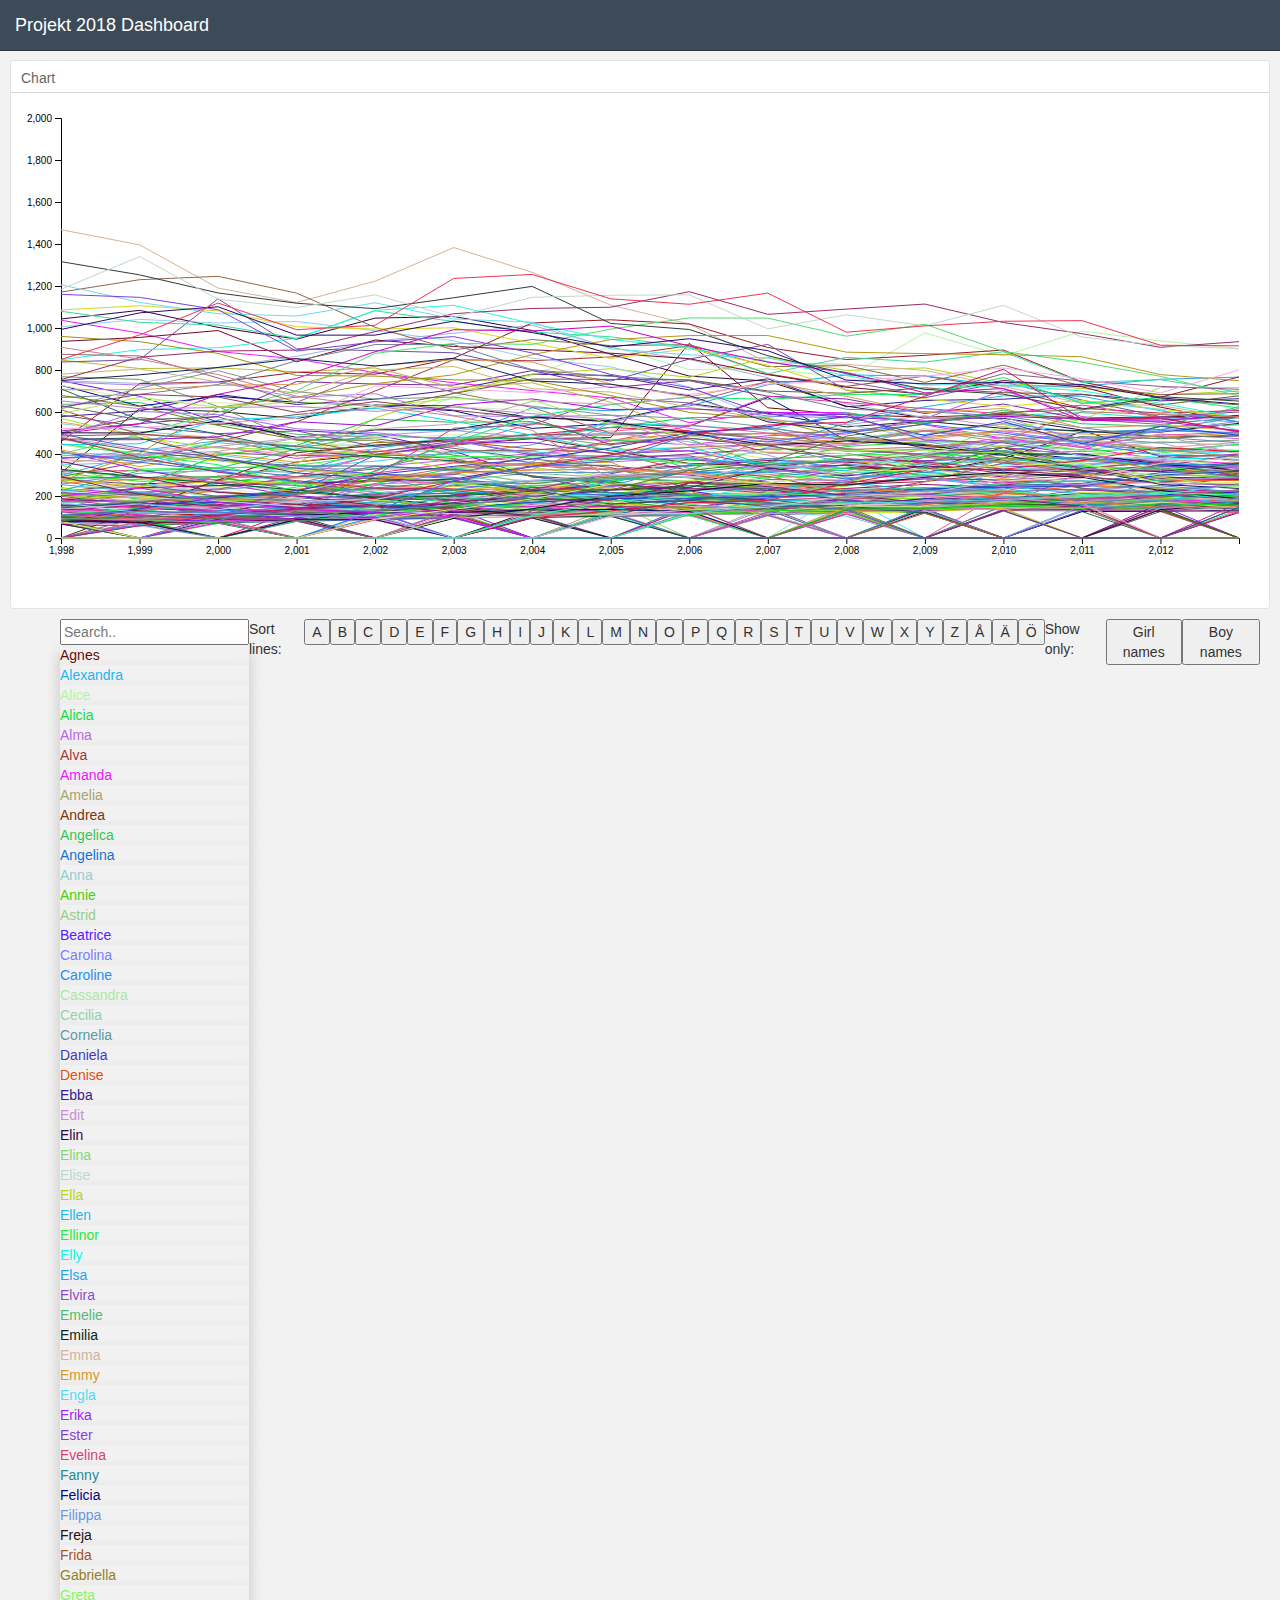
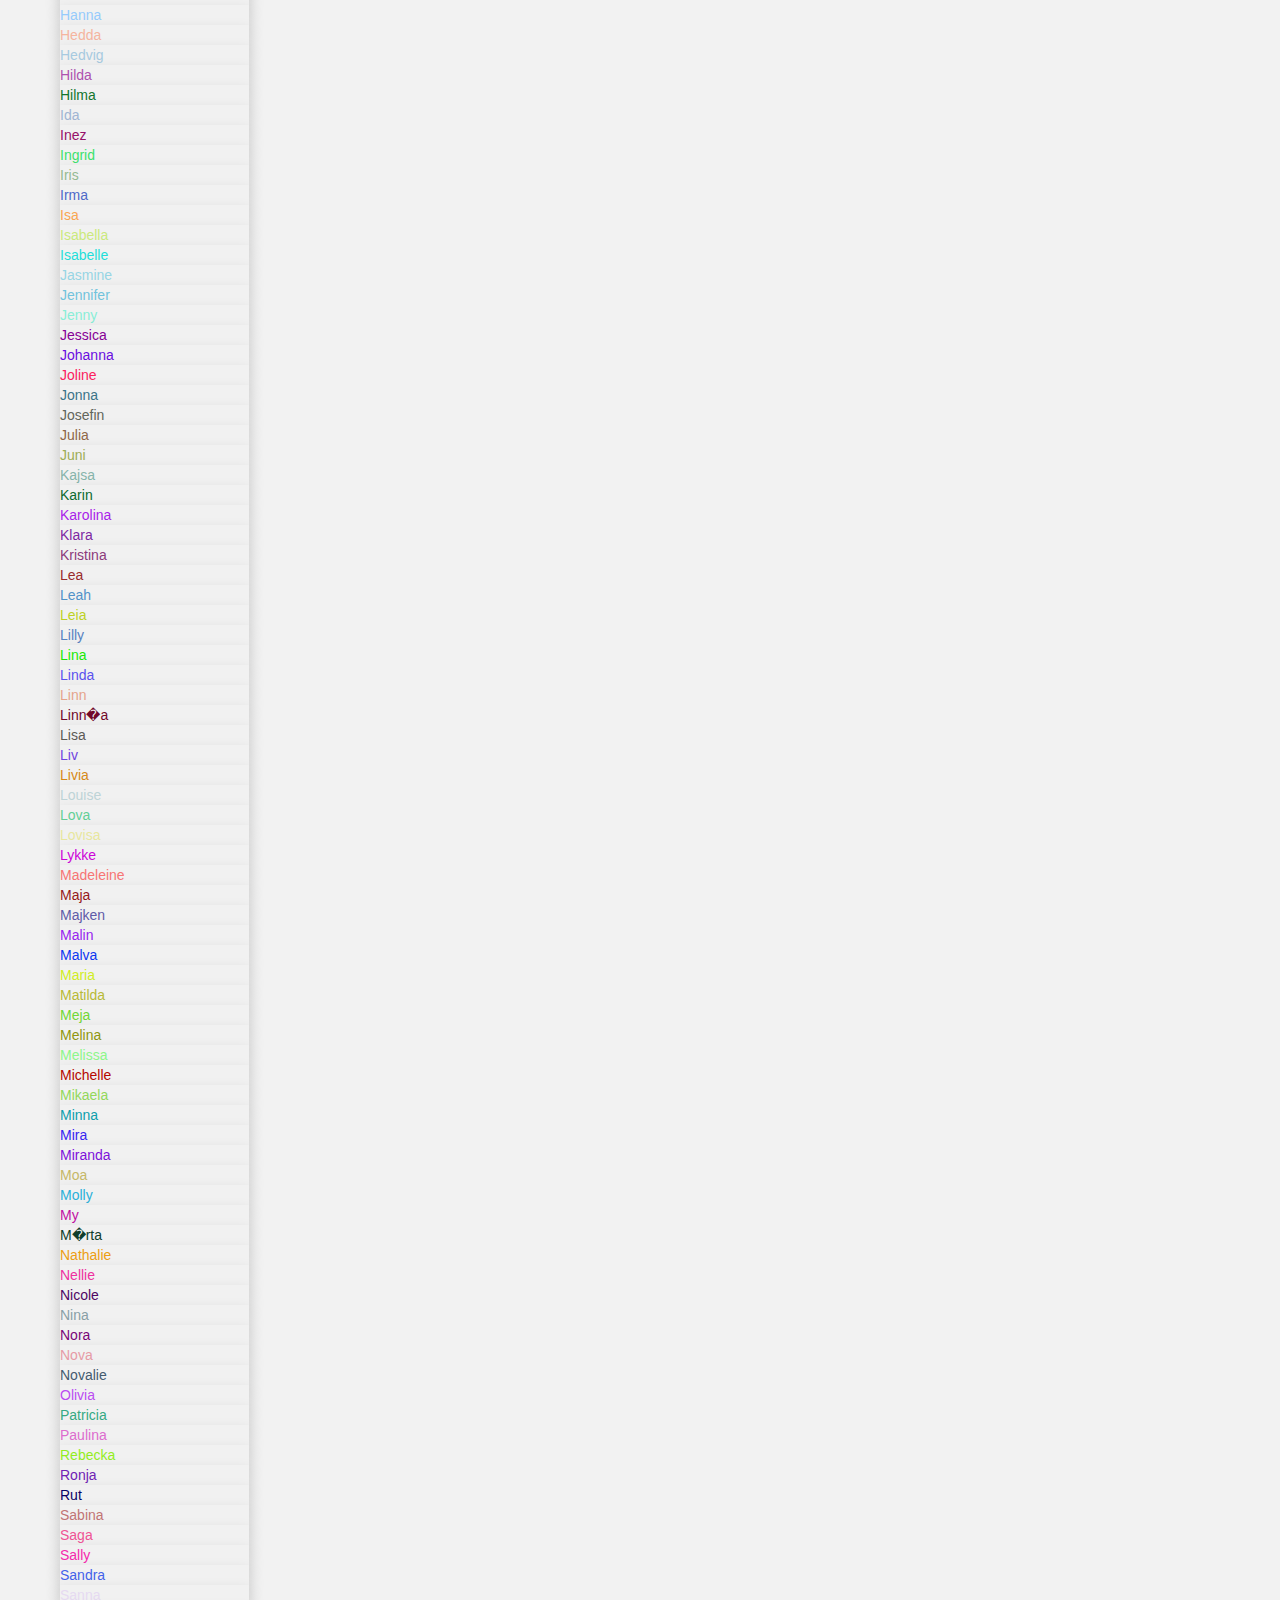
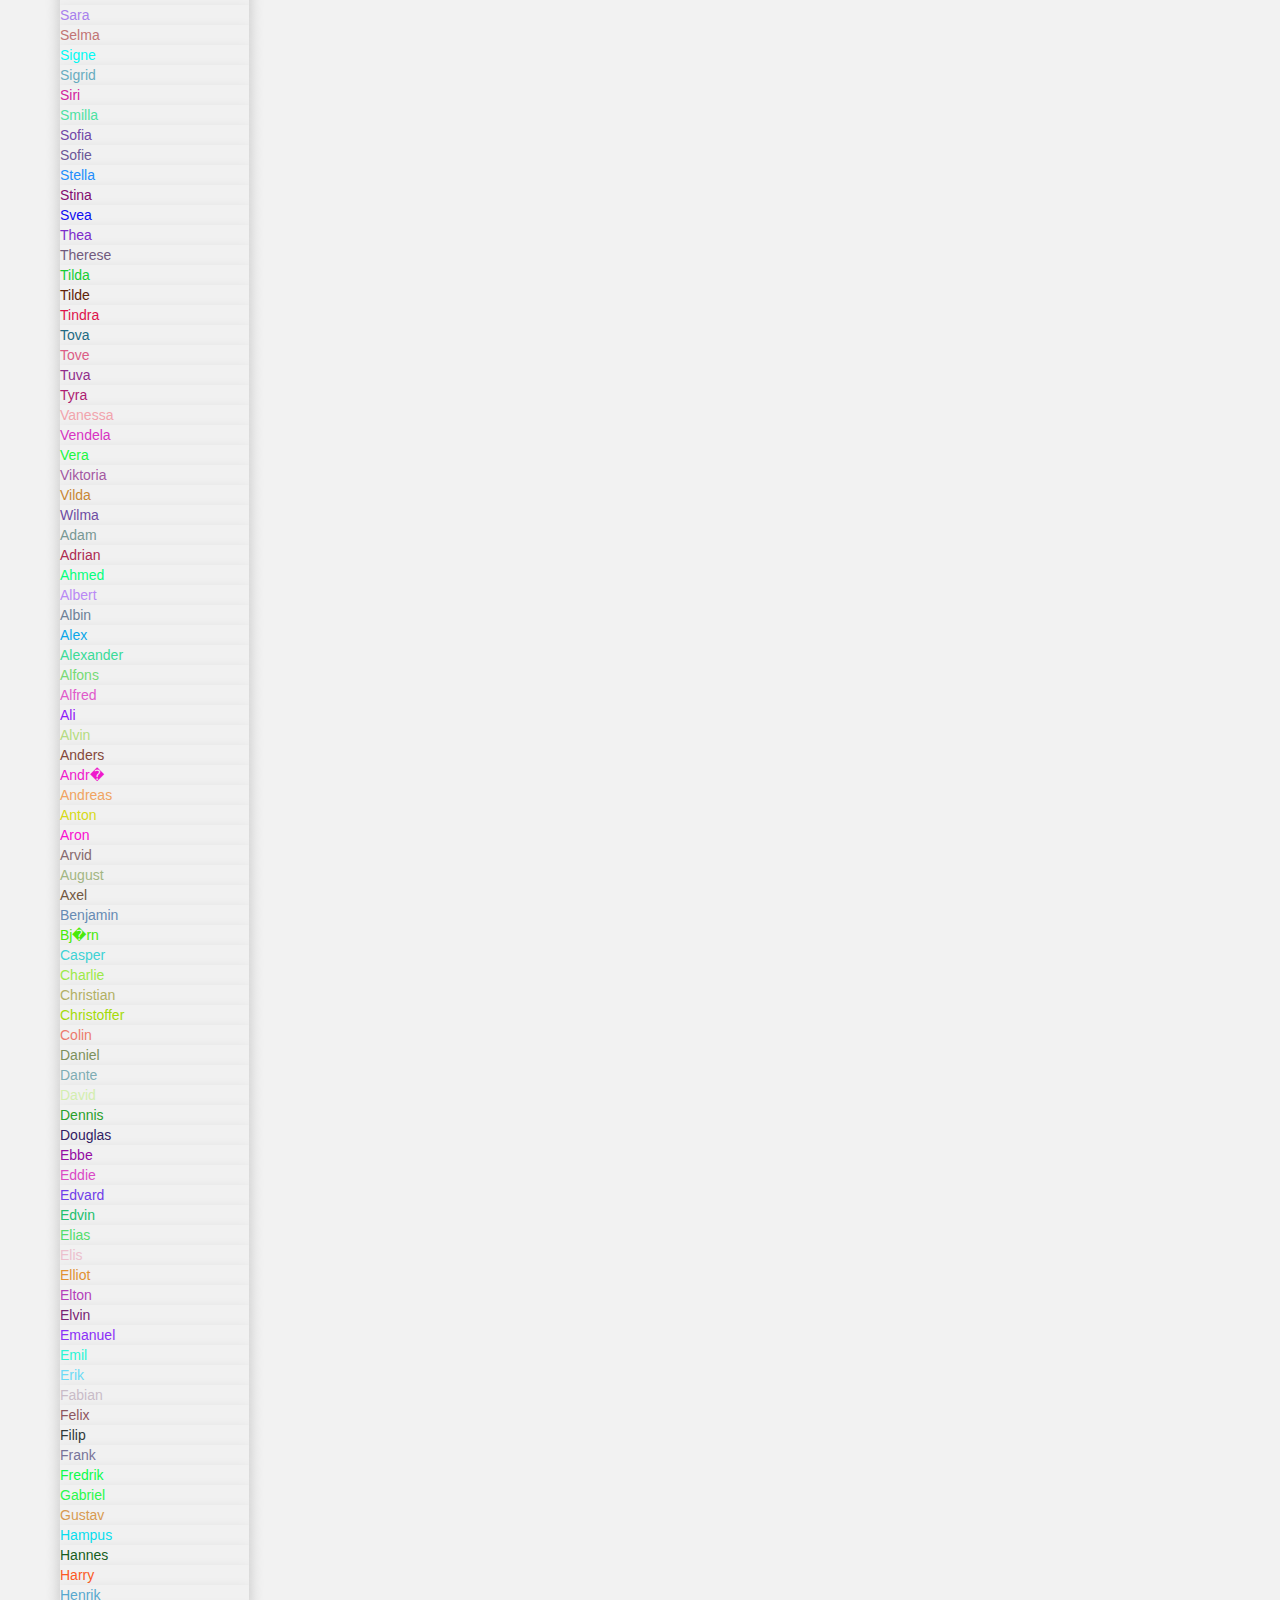
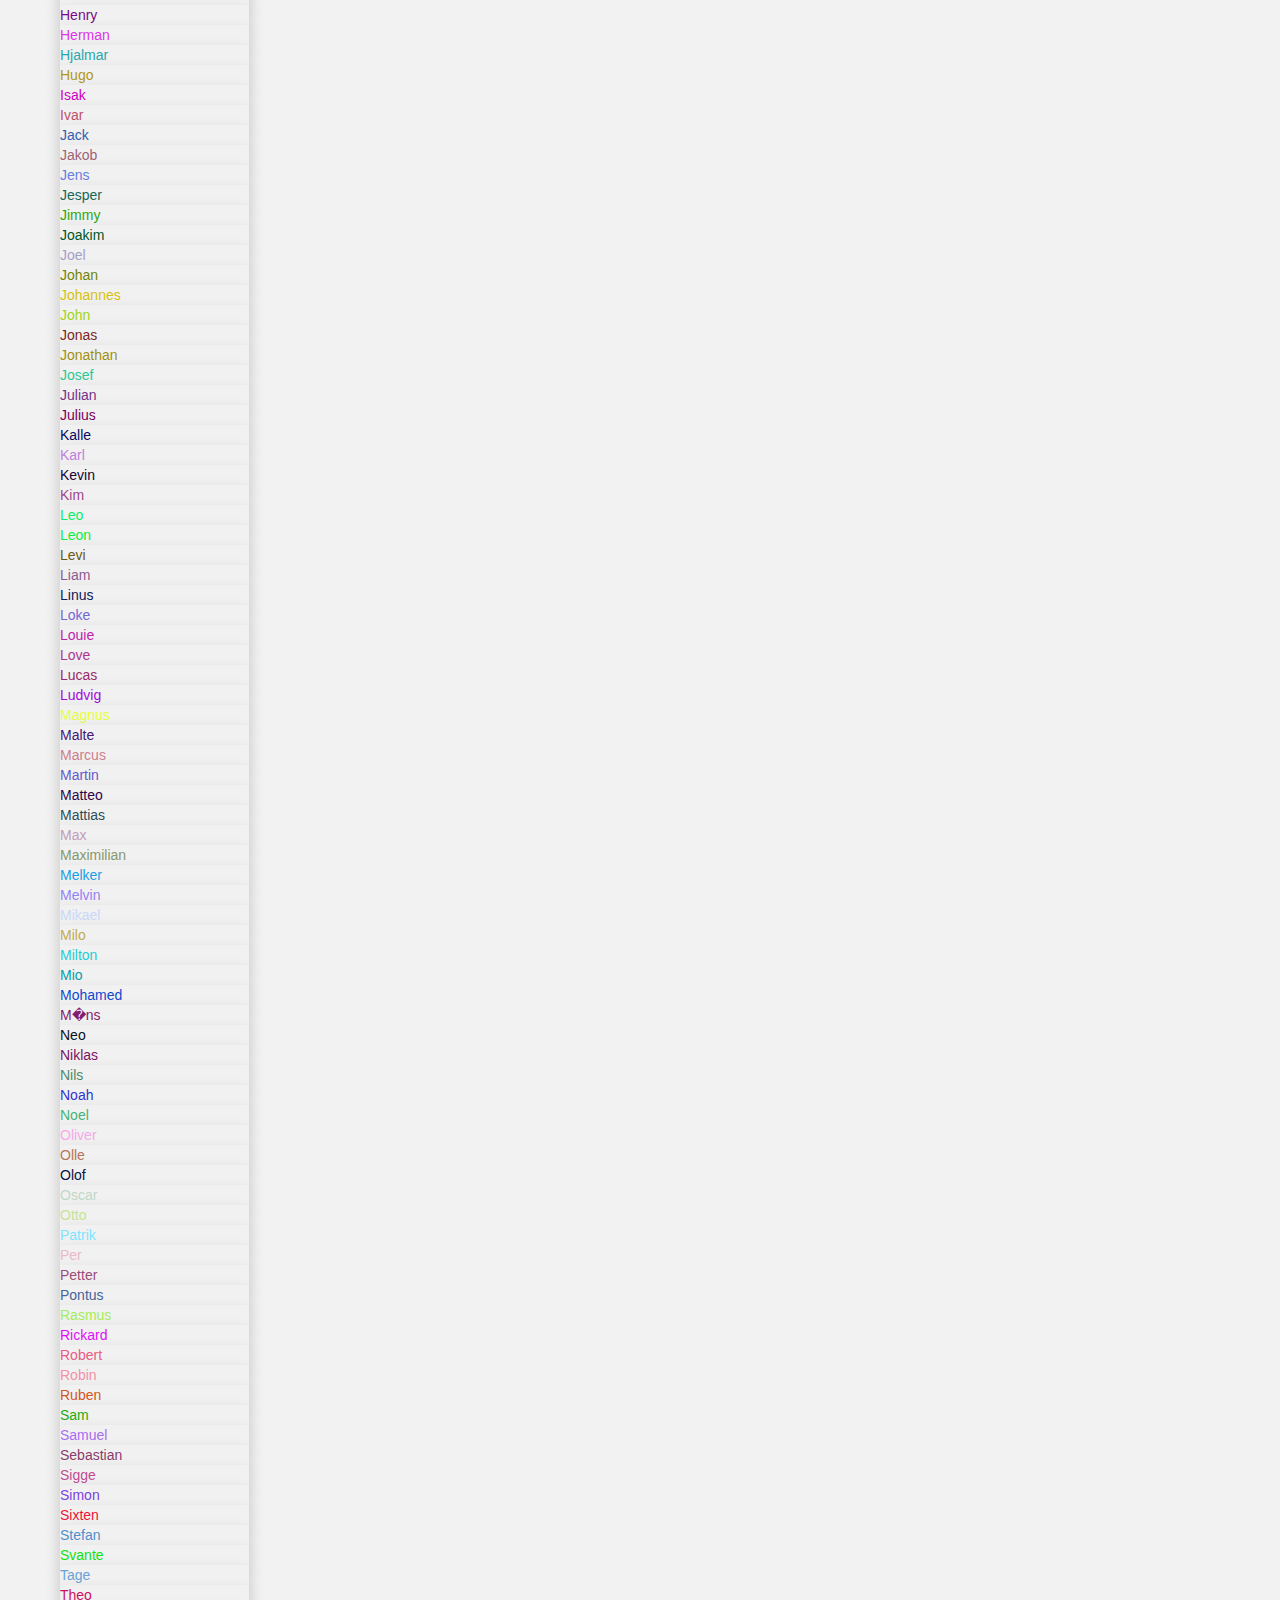
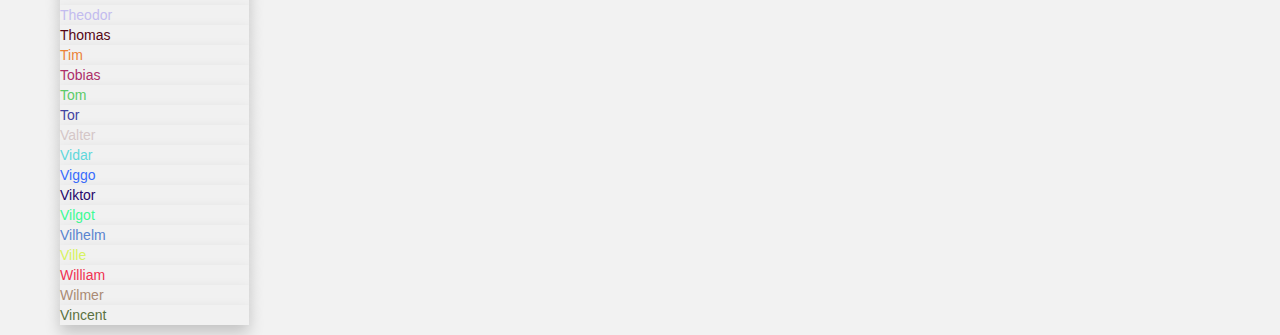
<file: index.html>
<!DOCTYPE html>
<!--[if lt IE 7]>      <html class="no-js lt-ie9 lt-ie8 lt-ie7"> <![endif]-->
<!--[if IE 7]>         <html class="no-js lt-ie9 lt-ie8"> <![endif]-->
<!--[if IE 8]>         <html class="no-js lt-ie9"> <![endif]-->
<!--[if gt IE 8]><!-->
<html class="no-js"> <!--<![endif]-->
<head>
  <meta charset="utf-8">
  <meta http-equiv="X-UA-Compatible" content="IE=edge">
  <meta name="description" content="">
  <meta name="viewport" content="width=device-width, initial-scale=1">

  <title>Projekt 2018 Dashboard</title>
  <link rel="stylesheet" href="./static/lib/css//bootstrap.min.css">
  <link rel="stylesheet" href="./static/lib/css/keen-dashboards.css">
  <link rel="stylesheet" href="./static/css/main.css">
  <link rel="stylesheet" href="./scrollist.css">

</head>
<body class="application">
  <!--[if lt IE 7]>
      <p class="browsehappy">You are using an <strong>outdated</strong> browser. Please <a href="http://browsehappy.com/">upgrade your browser</a> to improve your experience.</p>
  <![endif]-->
  <div class="navbar navbar-inverse navbar-fixed-top" role="navigation">
    <div class="container-fluid">
      <div class="navbar-header">
        <a class="navbar-brand" href="./">Projekt 2018 Dashboard</a>
      </div>
    </div>
  </div>
  
  <div class="container-fluid">
  
      <!-- Graf -->
      <div class="row">
          <div class="col-sm-12">
            <div class="chart-wrapper">
              <div class="chart-title">
                Chart
              </div>
              <div class="chart-stage">
                <div id="chart"></div>
              </div>
            </div>
          </div>
      </div>

    </div> <!-- contriner -->

			
	 <div class="flex-container">
	   	<ul id="listan" style="list-style-type:none">
			<input type="text" placeholder="Search.." id="myInput" onkeyup="filterFunction()">
		</ul>
		<div class="button_title">Sort lines:</div>
		<button onclick="sortLines('A')">A</button> 
		<button onclick="sortLines('B')">B</button> 
		<button onclick="sortLines('C')">C</button> 
		<button onclick="sortLines('D')">D</button> 
		<button onclick="sortLines('E')">E</button> 
		<button onclick="sortLines('F')">F</button> 
		<button onclick="sortLines('G')">G</button> 
		<button onclick="sortLines('H')">H</button> 
		<button onclick="sortLines('I')">I</button> 
		<button onclick="sortLines('J')">J</button> 
		<button onclick="sortLines('K')">K</button> 
		<button onclick="sortLines('L')">L</button> 
		<button onclick="sortLines('M')">M</button> 
		<button onclick="sortLines('N')">N</button> 
		<button onclick="sortLines('O')">O</button> 
		<button onclick="sortLines('P')">P</button> 
		<button onclick="sortLines('Q')">Q</button> 
		<button onclick="sortLines('R')">R</button> 
		<button onclick="sortLines('S')">S</button> 
		<button onclick="sortLines('T')">T</button> 
		<button onclick="sortLines('U')">U</button> 
		<button onclick="sortLines('V')">V</button> 
		<button onclick="sortLines('W')">W</button> 
		<button onclick="sortLines('X')">X</button> 
		<button onclick="sortLines('Y')">Y</button>
		<button onclick="sortLines('Z')">Z</button>
		<button onclick="sortLines('Å')">Å</button>
		<button onclick="sortLines('Ä')">Ä</button>
		<button onclick="sortLines('Ö')">Ö</button>
		
		<div class="button_title">Show only:</div>
		<button onclick="girlNames()">Girl names</button> 
		<button onclick="boyNames()">Boy names</button> 
	
		</div>
		
		
		
	</div> 

	
  <script src="./static/lib/js/jquery.min.js"></script>
  <script src="./static/lib/js/bootstrap.min.js"></script>
  <script src="./static/lib/js/d3.min.js"></script>
  <script src="./static/lib/js/queue.js" type='text/javascript'></script>
  <script src="./static/lib/js/colorbrewer.js" type='text/javascript'></script>
  <!-- Modules -->
  <script src='./static/js/main.js' type='text/javascript'></script>
   <script src="./static/js/pc.js" type='text/javascript'></script>
   <script src="./graf.js" type='text/javascript'></script>

</body>
</html>
</file>
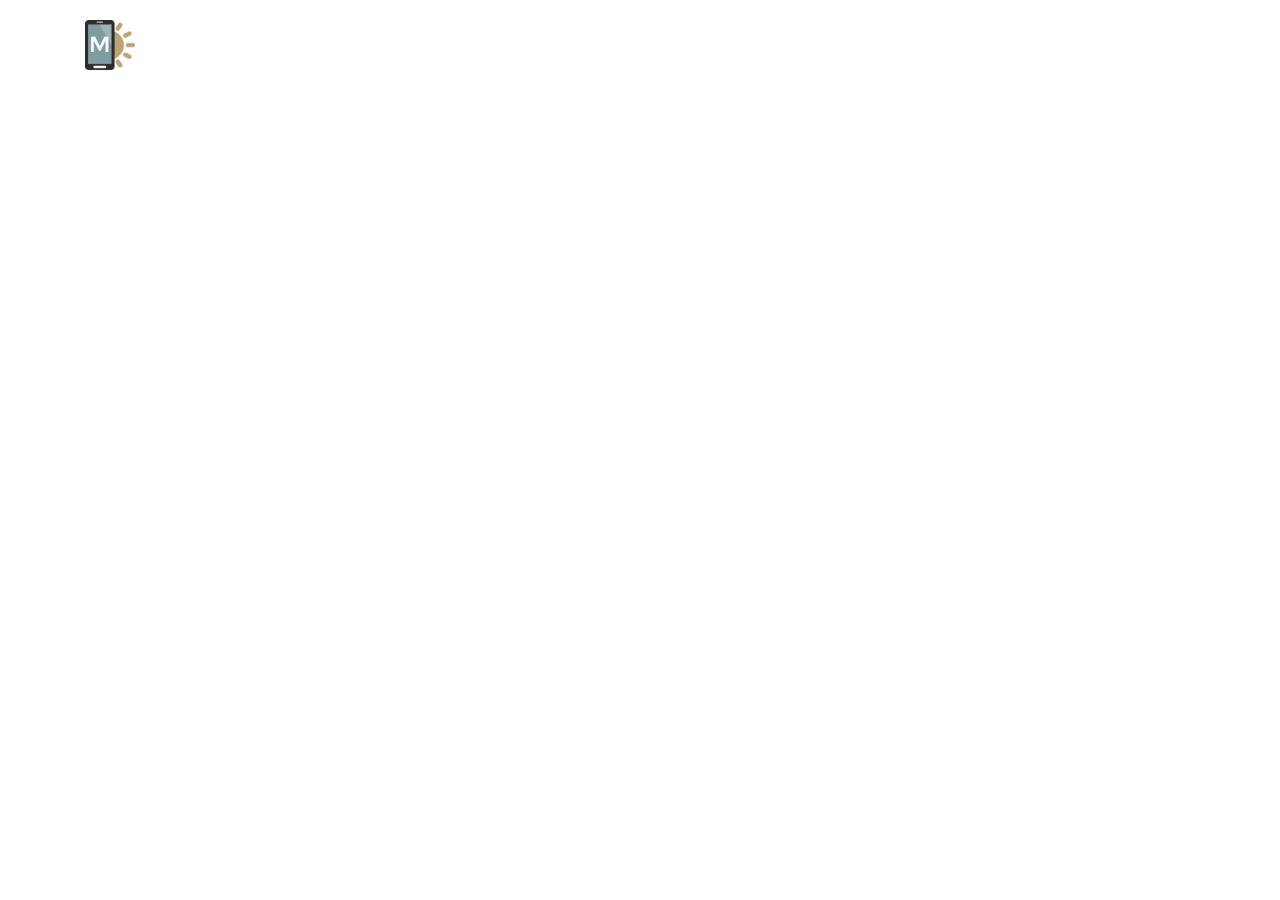
<file: page1.html>
<!DOCTYPE html>
<html >
<head>
  <!-- Site made with Mobirise Website Builder v4.6.6, https://mobirise.com -->
  <meta charset="UTF-8">
  <meta http-equiv="X-UA-Compatible" content="IE=edge">
  <meta name="generator" content="Mobirise v4.6.6, mobirise.com">
  <meta name="viewport" content="width=device-width, initial-scale=1, minimum-scale=1">
  <link rel="shortcut icon" href="assets/images/logo.png" type="image/x-icon">
  <meta name="description" content="">
  <title>Page 1</title>
  <link rel="stylesheet" href="https://fonts.googleapis.com/css?family=Montserrat:400,700">
  <link rel="stylesheet" href="https://fonts.googleapis.com/css?family=Raleway:100,100i,200,200i,300,300i,400,400i,500,500i,600,600i,700,700i,800,800i,900,900i">
  <link rel="stylesheet" href="https://fonts.googleapis.com/css?family=Lora:400,700,400italic,700italic&subset=latin">
  <link rel="stylesheet" href="assets/tether/tether.min.css">
  <link rel="stylesheet" href="assets/bootstrap/css/bootstrap.min.css">
  <link rel="stylesheet" href="assets/dropdown/css/style.css">
  <link rel="stylesheet" href="assets/animate.css/animate.min.css">
  <link rel="stylesheet" href="assets/theme/css/style.css">
  <link rel="stylesheet" href="assets/mobirise/css/mbr-additional.css" type="text/css">
  
  
  
</head>
<body>
  <section id="menu-1" data-rv-view="2">

    <nav class="navbar navbar-dropdown transparent navbar-fixed-top bg-color">
        <div class="container">

            <div class="mbr-table">
                <div class="mbr-table-cell">

                    <div class="navbar-brand">
                        <a href="https://mobirise.com" class="navbar-logo"><img src="assets/images/logo0.png" alt="Mobirise"></a>
                        <a class="navbar-caption" href="https://mobirise.com">MOBIRISE</a>
                    </div>

                </div>
                <div class="mbr-table-cell">

                    <button class="navbar-toggler pull-xs-right hidden-md-up" type="button" data-toggle="collapse" data-target="#exCollapsingNavbar">
                        <div class="hamburger-icon"></div>
                    </button>

                    <ul class="nav-dropdown collapse pull-xs-right nav navbar-nav navbar-toggleable-sm" id="exCollapsingNavbar"><li class="nav-item"><a class="nav-link link" href="https://mobirise.com/">OVERVIEW</a></li><li class="nav-item dropdown"><a class="nav-link link dropdown-toggle" data-toggle="dropdown-submenu" href="https://mobirise.com/">FEATURES</a><div class="dropdown-menu"><a class="dropdown-item" href="https://mobirise.com/">Mobile friendly</a><a class="dropdown-item" href="https://mobirise.com/">Based on Bootstrap</a><div class="dropdown"><a class="dropdown-item dropdown-toggle" data-toggle="dropdown-submenu" href="https://mobirise.com/">Trendy blocks</a><div class="dropdown-menu dropdown-submenu"><a class="dropdown-item" href="https://mobirise.com/">Image/content slider</a><a class="dropdown-item" href="https://mobirise.com/">Contact forms</a><a class="dropdown-item" href="https://mobirise.com/">Image gallery</a><a class="dropdown-item" href="https://mobirise.com/">Mobile menu</a><a class="dropdown-item" href="https://mobirise.com/">Google maps</a><a class="dropdown-item" href="https://mobirise.com/">Social buttons</a><a class="dropdown-item" href="https://mobirise.com/">Google fonts</a><a class="dropdown-item" href="https://mobirise.com/">Video background</a></div></div><a class="dropdown-item" href="https://mobirise.com/">Host anywhere</a></div></li><li class="nav-item dropdown"><a class="nav-link link dropdown-toggle" data-toggle="dropdown-submenu" href="https://mobirise.com/">HELP</a><div class="dropdown-menu"><a class="dropdown-item" href="http://forums.mobirise.com/">Forum</a><a class="dropdown-item" href="https://mobirise.com/">Tutorials</a><a class="dropdown-item" href="https://mobirise.com/">Contact us</a></div></li><li class="nav-item nav-btn"><a class="nav-link btn btn-white btn-white-outline" href="https://mobirise.com/">DOWNLOAD</a></li></ul>
                    <button hidden="" class="navbar-toggler navbar-close" type="button" data-toggle="collapse" data-target="#exCollapsingNavbar">
                        <div class="close-icon"></div>
                    </button>

                </div>
            </div>

        </div>
    </nav>

</section>


  <section class="engine"><a href="https://mobirise.ws/h">how to make your own website</a></section><script src="assets/web/assets/jquery/jquery.min.js"></script>
  <script src="assets/tether/tether.min.js"></script>
  <script src="assets/bootstrap/js/bootstrap.min.js"></script>
  <script src="assets/viewport-checker/jquery.viewportchecker.js"></script>
  <script src="assets/smooth-scroll/smooth-scroll.js"></script>
  <script src="assets/dropdown/js/script.min.js"></script>
  <script src="assets/touch-swipe/jquery.touch-swipe.min.js"></script>
  <script src="assets/theme/js/script.js"></script>
  
  
  <input name="animation" type="hidden">
  </body>
</html>
</file>
<file: static/lib/css/keen-dashboards.css>
/*
 * Full-page application style
 */

body.application {
  background: #f2f2f2;
  padding: 60px 20px 0;
}
body.application > .container-fluid {
  padding-left: 0px;
  padding-right: 0px;
}
body.application div[class^="col-"] {
  padding-left: 5px;
  padding-right: 5px;
}
body.application div[class^="col-"] div[class^="col-"] {
  padding-left: 15px;
  padding-right: 15px;
}

body.application hr {
  border-color: #d7d7d7;
  margin: 10px 0;
}



.navbar-inverse {
  background-color: #3d4a57;
  border-color: #333;
}
.navbar-inverse .navbar-nav > li > a,
.navbar a.navbar-brand {
  color: #fbfbfb;
  text-decoration: none;
}

.chart-wrapper {
  background: #fff;
  border: 1px solid #e2e2e2;
  border-radius: 3px;
  margin-bottom: 10px;
}
.chart-wrapper .chart-title {
  border-bottom: 1px solid #d7d7d7;
  color: #666;
  font-size: 14px;
  font-weight: 200;
  padding: 7px 10px 4px;
}

.chart-wrapper .chart-stage {
  /*min-height: 240px;*/
  overflow: hidden;
  padding: 5px 10px;
  position: relative;
}

.chart-wrapper .chart-notes {
  background: #fbfbfb;
  border-top: 1px solid #e2e2e2;
  color: #808080;
  font-size: 12px;
  padding: 8px 10px 5px;
}
</file>
<file: static/css/main.css>
.background path {
  fill: none;
  stroke: none;
  stroke-width: 20px;
  pointer-events: stroke;
}

.foreground path {
  fill: none;
  stroke: steelblue;
  stroke-width: 1.5px;
}

.axis .title {
  font-size: 11px;
  font-weight: bold;
  text-transform: uppercase;
}

.axis line,
.axis path {
  fill: none;
  stroke: #000;
  shape-rendering: crispEdges;
}

.axis.string {
  font-size: 6px;
}

.label {
  -webkit-transition: fill 125ms linear;
}

.active .label:not(.inactive) {
  font-weight: bold;
  font-size: 11px;
}

.label.inactive {
  fill: #ccc;
}

.foreground path.inactive {
  stroke: #ccc;
  stroke-opacity: .5;
  stroke-width: 1px;
}


div.tooltip {
  position: absolute;
  text-align: center;
  width: 60px;
  height: 28px;
  padding: 2px;
  font: 12px sans-serif;
  background: lightsteelblue;
  border: 0px;
  border-radius: 8px;
  pointer-events: none;
}

.brushed {
    stroke: #8e1b54;
    opacity: 1.0;
}

.non_brushed {
    opacity: 0.5;
}

      svg {
      font: 10px sans-serif;
      }


      .brush .extent {
      fill-opacity: .3;
      stroke: #fff;
      shape-rendering: crispEdges;
      }

      .axis line,
      .axis path {
      fill: none;
      stroke: #000;
      shape-rendering: crispEdges;
      }

      .axis text {
      text-shadow: 0 1px 0 #fff, 1px 0 0 #fff, 0 -1px 0 #fff, -1px 0 0 #fff;
      cursor: move;
      }
</file>
<file: scrollist.css>
aside{
	float:left;
}

container-fluid {
	float: right;
	margin-right: 0px;
}

/* The container <div> - needed to position the dropdown content */
ul {
    position: relative;
    display: inline-block; 
}

/* Dropdown Content (Hidden by Default) */
li{
    position: relative;
    background-color: #f1f1f1;
    min-width: 160px;
    box-shadow: 0px 8px 16px 0px rgba(0,0,0,0.2);
    z-index: 1;
}

/* Links inside the dropdown */
li a {
    color: black;
    padding: 12px 16px;
    text-decoration: none;
    display: block;
}

/* Change color of dropdown links on hover */
li a:hover {background-color: #ddd}

/* Show the dropdown menu (use JS to add this class to the .dropdown-content container when the user clicks on the dropdown button) */
show {display:block;} 

.flex-container {
  display: flex;
  flex-direction: row;
   align-items: flex-start;
}
</file>
<file: assets/dropdown/css/style.css>
.navbar-dropdown {
  left: 0;
  padding: 0;
  position: absolute;
  right: 0;
  top: 0;
  transition: all 0.45s ease;
  z-index: 1030; }
  .navbar-dropdown .navbar-brand {
    float: none;
    font-size: 0;
    padding: 1.25rem 0;
    position: relative;
    transition: padding 0.25s ease;
    white-space: nowrap; }
    .navbar-dropdown .navbar-brand::before {
      content: "";
      display: inline-block;
      height: 100%;
      vertical-align: middle; }
  .navbar-dropdown .navbar-logo,
  .navbar-dropdown .navbar-caption {
    display: inline-block;
    vertical-align: middle; }
  .navbar-dropdown .navbar-logo {
    margin-right: 0.8rem;
    transition: margin 0.3s ease-in-out; }
    .navbar-dropdown .navbar-logo img {
      height: 3.125rem;
      transition: all 0.3s ease-in-out; }
  .navbar-dropdown .mbr-table-cell {
    height: 5.625rem; }
  .navbar-dropdown .navbar-caption {
    font-family: "Montserrat";
    font-size: 1rem;
    font-weight: 700;
    white-space: normal; }
    .navbar-dropdown .navbar-caption, .navbar-dropdown .navbar-caption:hover {
      color: inherit;
      text-decoration: none; }
  .navbar-dropdown.navbar-fixed-top {
    position: fixed; }
  .navbar-dropdown.bg-color.transparent {
    background: none !important; }
  .navbar-dropdown.navbar-short .navbar-brand {
    padding: 0.625rem 0; }
  .navbar-dropdown.navbar-short .navbar-logo {
    margin-right: 0.5rem; }
    .navbar-dropdown.navbar-short .navbar-logo img {
      height: 2.375rem; }
  .navbar-dropdown.navbar-short .mbr-table-cell {
    height: 3.625rem; }
  .navbar-dropdown .navbar-close {
    left: 0.6875rem;
    position: fixed;
    top: 0.75rem;
    z-index: 1000; }
  .navbar-dropdown.opened {
    background: none !important; }
    .navbar-dropdown.opened .navbar-brand,
    .navbar-dropdown.opened .navbar-toggler {
      display: none; }
  .navbar-dropdown .hamburger-icon {
    content: "";
    width: 16px;
    -webkit-box-shadow: 0 -6px 0 1px,0 0 0 1px,0 6px 0 1px;
    -moz-box-shadow: 0 -6px 0 1px,0 0 0 1px,0 6px 0 1px;
    box-shadow: 0 -6px 0 1px,0 0 0 1px,0 6px 0 1px; }
  .navbar-dropdown .close-icon {
    position: relative;
    width: 21px;
    height: 21px;
    overflow: hidden; }
    .navbar-dropdown .close-icon::before, .navbar-dropdown .close-icon::after {
      content: '';
      position: absolute;
      height: 2px;
      width: 100%;
      top: 50%;
      left: 0;
      margin-top: -1px; }
    .navbar-dropdown .close-icon::before {
      transform: rotate(45deg);
      -ms-transform: rotate(45deg);
      -webkit-transform: rotate(45deg); }
    .navbar-dropdown .close-icon::after {
      transform: rotate(-45deg);
      -ms-transform: rotate(-45deg);
      -webkit-transform: rotate(-45deg); }

.dropdown-menu .dropdown-toggle[data-toggle="dropdown-submenu"]::after {
  border-bottom: 0.35em solid transparent;
  border-left: 0.35em solid;
  border-right: 0;
  border-top: 0.35em solid transparent;
  margin-left: 0.3rem; }

.dropdown-menu .dropdown-item:focus {
  outline: 0; }

.nav-dropdown {
  display: table !important;
  font-family: "Montserrat";
  font-size: 0.75rem;
  font-weight: 700;
  height: auto !important; }
  .nav-dropdown .nav-item {
    display: table-cell;
    float: none;
    vertical-align: middle; }
  .nav-dropdown .nav-btn {
    padding-left: 1rem; }
  .nav-dropdown .link {
    margin: 1.667em;
    padding: 0;
    transition: color .2s ease-in-out; }
    .nav-dropdown .link.dropdown-toggle {
      margin-right: 2.583em; }
      .nav-dropdown .link.dropdown-toggle::after {
        margin-left: .25rem;
        border-top: 0.35em solid;
        border-right: 0.35em solid transparent;
        border-left: 0.35em solid transparent;
        border-bottom: 0; }
      .nav-dropdown .link.dropdown-toggle::after {
        display: block;
        margin-top: -0.1667em;
        position: absolute;
        right: 1.3333em;
        top: 50%; }
      .nav-dropdown .link.dropdown-toggle[aria-expanded="true"] {
        margin: 0;
        padding: 1.667em 2.583em 1.667em 1.667em; }
  .nav-dropdown .link::after,
  .nav-dropdown .dropdown-item::after {
    color: inherit; }
  .nav-dropdown .btn {
    font-size: 0.75rem;
    font-weight: 700;
    letter-spacing: 0;
    margin-bottom: 0;
    padding-left: 1.25rem;
    padding-right: 1.25rem; }
  .nav-dropdown .dropdown-menu {
    border-radius: 0;
    border: 0;
    left: 0;
    margin: 0;
    padding-bottom: 1.25rem;
    padding-top: 1.25rem; }
  .nav-dropdown .dropdown-submenu {
    left: 100%;
    margin-left: 0.125rem;
    margin-top: -1.25rem;
    top: 0; }
  .nav-dropdown .dropdown-item {
    font-size: 0.8125rem;
    font-weight: 500;
    line-height: 2;
    padding: 0.3846em 4.615em 0.3846em 1.5385em;
    position: relative;
    transition: color .2s ease-in-out, background-color .2s ease-in-out; }
    .nav-dropdown .dropdown-item::after {
      margin-top: -0.3077em;
      position: absolute;
      right: 1.1538em;
      top: 50%; }
    .nav-dropdown .dropdown-item:focus, .nav-dropdown .dropdown-item:hover {
      background: none; }

@media (max-width: 767px) {
  .nav-dropdown.navbar-toggleable-sm {
    bottom: 0;
    display: none;
    left: 0;
    overflow-x: hidden;
    position: fixed;
    top: 0;
    transform: translateX(-100%);
    -ms-transform: translateX(-100%);
    -webkit-transform: translateX(-100%);
    width: 18.75rem;
    z-index: 999; } }
.nav-dropdown.navbar-toggleable-xl {
  bottom: 0;
  display: none;
  left: 0;
  overflow-x: hidden;
  position: fixed;
  top: 0;
  transform: translateX(-100%);
  -ms-transform: translateX(-100%);
  -webkit-transform: translateX(-100%);
  width: 18.75rem;
  z-index: 999; }

.nav-dropdown-sm {
  display: block !important;
  overflow-x: hidden;
  overflow: auto;
  padding-top: 3.875rem; }
  .nav-dropdown-sm::after {
    content: "";
    display: block;
    height: 3rem;
    width: 100%; }
  .nav-dropdown-sm.collapse.in ~ .navbar-close {
    display: block !important; }
  .nav-dropdown-sm.collapsing, .nav-dropdown-sm.collapse.in {
    transform: translateX(0);
    -ms-transform: translateX(0);
    -webkit-transform: translateX(0);
    transition: all 0.25s ease-out;
    -webkit-transition: all 0.25s ease-out; }
  .nav-dropdown-sm.collapsing[aria-expanded="false"] {
    transform: translateX(-100%);
    -ms-transform: translateX(-100%);
    -webkit-transform: translateX(-100%); }
  .nav-dropdown-sm .nav-item {
    display: block;
    margin-left: 0 !important;
    padding-left: 0; }
  .nav-dropdown-sm .link,
  .nav-dropdown-sm .dropdown-item {
    border-top: 1px dotted rgba(255, 255, 255, 0.1);
    font-size: 0.8125rem;
    line-height: 1.6;
    margin: 0 !important;
    padding: 0.875rem 2.4rem 0.875rem 1.5625rem !important;
    position: relative;
    white-space: normal; }
    .nav-dropdown-sm .link:focus, .nav-dropdown-sm .link:hover,
    .nav-dropdown-sm .dropdown-item:focus,
    .nav-dropdown-sm .dropdown-item:hover {
      background: rgba(0, 0, 0, 0.2) !important; }
  .nav-dropdown-sm .nav-btn {
    position: relative;
    padding: 1.5625rem 1.5625rem 0 1.5625rem; }
    .nav-dropdown-sm .nav-btn::before {
      border-top: 1px dotted rgba(255, 255, 255, 0.1);
      content: "";
      left: 0;
      position: absolute;
      top: 0;
      width: 100%; }
    .nav-dropdown-sm .nav-btn + .nav-btn {
      padding-top: 0.625rem; }
      .nav-dropdown-sm .nav-btn + .nav-btn::before {
        display: none; }
  .nav-dropdown-sm .btn {
    padding: 0.625rem 0; }
  .nav-dropdown-sm .dropdown-toggle::after {
    position: absolute;
    right: 1.25rem;
    top: 50%;
    margin-top: -0.154em; }
  .nav-dropdown-sm .dropdown-toggle[data-toggle="dropdown-submenu"]::after {
    margin-left: .25rem;
    border-top: 0.35em solid;
    border-right: 0.35em solid transparent;
    border-left: 0.35em solid transparent;
    border-bottom: 0; }
  .nav-dropdown-sm .dropdown-toggle[data-toggle="dropdown-submenu"][aria-expanded="true"]::after {
    border-top: 0;
    border-right: 0.35em solid transparent;
    border-left: 0.35em solid transparent;
    border-bottom: 0.35em solid; }
  .nav-dropdown-sm .dropdown-menu {
    margin: 0;
    padding: 0;
    position: relative;
    top: 0;
    left: 0;
    width: 100%;
    border: 0;
    float: none;
    border-radius: 0;
    background: none; }

.is-builder .nav-dropdown.collapsing {
  transition: none !important; }

/*# sourceMappingURL=style.css.map */
</file>
<file: assets/mobirise/css/mbr-additional.css>
@import url(https://fonts.googleapis.com/css?family=Indie+Flower);
@import url(https://fonts.googleapis.com/css?family=Oxygen:400,300,700);
@import url(https://fonts.googleapis.com/css?family=Raleway:400,300,700);



body,
input,
textarea,
.mbr-company .list-group-text {
  font-family: 'Raleway', sans-serif;
}
.mbr-footer-content li,
.mbr-footer .mbr-contacts li {
  font-family: 'Raleway', sans-serif;
}
.btn,
.alert,
h1,
h2,
h3,
h4,
h5,
h6,
.h1,
.h2,
.h3,
.h4,
.h5,
.h6,
.display-1,
.display-2,
.display-3,
.display-4,
.mbr-figure .mbr-figure-caption,
.mbr-gallery-title,
.mbr-map [data-state-details],
.mbr-price {
  font-family: 'Indie Flower', cursive;
}
.mbr-footer-content h1,
.mbr-footer .mbr-contacts h1,
.mbr-footer-content h2,
.mbr-footer .mbr-contacts h2,
.mbr-footer-content h3,
.mbr-footer .mbr-contacts h3,
.mbr-footer-content h4,
.mbr-footer .mbr-contacts h4,
.mbr-footer-content p strong,
.mbr-footer .mbr-contacts p strong,
.mbr-footer-content strong,
.mbr-footer .mbr-contacts strong {
  font-family: 'Indie Flower', cursive;
}
.btn {
  border-radius: 1.6em;
}
.mbr-subscribe .btn {
  border-radius: 1.6em !important;
}
.btn-sm,
.lead a,
.lead blockquote,
.mbr-section-subtitle,
.mbr-section-hero .mbr-section-lead,
.mbr-cards .card-subtitle,
.mbr-testimonial .card-block {
  font-family: 'Oxygen', sans-serif;
  font-style: normal;
}
.mbr-author-name {
  font-family: 'Indie Flower', cursive;
}
.mbr-author-desc {
  font-family: 'Oxygen', sans-serif;
  font-style: normal;
}
.mbr-plan-title {
  font-family: 'Indie Flower', cursive;
}
.mbr-plan-subtitle,
.mbr-plan-price-desc {
  font-family: 'Oxygen', sans-serif;
  font-style: normal;
}
.bg-primary {
  background-color: #c0a375 !important;
}
.bg-success {
  background-color: #90a878 !important;
}
.bg-info {
  background-color: #7e9b9f !important;
}
.bg-warning {
  background-color: #f3c649 !important;
}
.bg-danger {
  background-color: #475577 !important;
}
.btn-primary {
  background-color: #c0a375;
  border-color: #c0a375;
  color: #ffffff;
}
.btn-primary:hover,
.btn-primary:focus,
.btn-primary.focus,
.btn-primary:active,
.btn-primary.active {
  color: #ffffff;
  background-color: #a07e49;
  border-color: #a07e49;
}
.btn-primary.disabled,
.btn-primary:disabled {
  color: #ffffff !important;
  background-color: #a07e49 !important;
  border-color: #a07e49 !important;
}
.btn-secondary {
  background-color: #bfcecb;
  border-color: #bfcecb;
  color: #ffffff;
}
.btn-secondary:hover,
.btn-secondary:focus,
.btn-secondary.focus,
.btn-secondary:active,
.btn-secondary.active {
  color: #ffffff;
  background-color: #94ada8;
  border-color: #94ada8;
}
.btn-secondary.disabled,
.btn-secondary:disabled {
  color: #ffffff !important;
  background-color: #94ada8 !important;
  border-color: #94ada8 !important;
}
.btn-info {
  background-color: #7e9b9f;
  border-color: #7e9b9f;
  color: #ffffff;
}
.btn-info:hover,
.btn-info:focus,
.btn-info.focus,
.btn-info:active,
.btn-info.active {
  color: #ffffff;
  background-color: #597478;
  border-color: #597478;
}
.btn-info.disabled,
.btn-info:disabled {
  color: #ffffff !important;
  background-color: #597478 !important;
  border-color: #597478 !important;
}
.btn-success {
  background-color: #90a878;
  border-color: #90a878;
  color: #ffffff;
}
.btn-success:hover,
.btn-success:focus,
.btn-success.focus,
.btn-success:active,
.btn-success.active {
  color: #ffffff;
  background-color: #6a8153;
  border-color: #6a8153;
}
.btn-success.disabled,
.btn-success:disabled {
  color: #ffffff !important;
  background-color: #6a8153 !important;
  border-color: #6a8153 !important;
}
.btn-warning {
  background-color: #f3c649;
  border-color: #f3c649;
  color: #ffffff;
}
.btn-warning:hover,
.btn-warning:focus,
.btn-warning.focus,
.btn-warning:active,
.btn-warning.active {
  color: #ffffff;
  background-color: #e1a90f;
  border-color: #e1a90f;
}
.btn-warning.disabled,
.btn-warning:disabled {
  color: #ffffff !important;
  background-color: #e1a90f !important;
  border-color: #e1a90f !important;
}
.btn-danger {
  background-color: #475577;
  border-color: #475577;
  color: #ffffff;
}
.btn-danger:hover,
.btn-danger:focus,
.btn-danger.focus,
.btn-danger:active,
.btn-danger.active {
  color: #ffffff;
  background-color: #2a3347;
  border-color: #2a3347;
}
.btn-danger.disabled,
.btn-danger:disabled {
  color: #ffffff !important;
  background-color: #2a3347 !important;
  border-color: #2a3347 !important;
}
.btn-primary-outline {
  background: none;
  border-color: #8e7041;
  color: #8e7041;
}
.btn-primary-outline:hover,
.btn-primary-outline:focus,
.btn-primary-outline.focus,
.btn-primary-outline:active,
.btn-primary-outline.active {
  color: #ffffff;
  background-color: #c0a375;
  border-color: #c0a375;
}
.btn-primary-outline.disabled,
.btn-primary-outline:disabled {
  color: #ffffff !important;
  background-color: #c0a375 !important;
  border-color: #c0a375 !important;
}
.btn-secondary-outline {
  background: none;
  border-color: #85a29c;
  color: #85a29c;
}
.btn-secondary-outline:hover,
.btn-secondary-outline:focus,
.btn-secondary-outline.focus,
.btn-secondary-outline:active,
.btn-secondary-outline.active {
  color: #ffffff;
  background-color: #bfcecb;
  border-color: #bfcecb;
}
.btn-secondary-outline.disabled,
.btn-secondary-outline:disabled {
  color: #ffffff !important;
  background-color: #bfcecb !important;
  border-color: #bfcecb !important;
}
.btn-info-outline {
  background: none;
  border-color: #4e6669;
  color: #4e6669;
}
.btn-info-outline:hover,
.btn-info-outline:focus,
.btn-info-outline.focus,
.btn-info-outline:active,
.btn-info-outline.active {
  color: #ffffff;
  background-color: #7e9b9f;
  border-color: #7e9b9f;
}
.btn-info-outline.disabled,
.btn-info-outline:disabled {
  color: #ffffff !important;
  background-color: #7e9b9f !important;
  border-color: #7e9b9f !important;
}
.btn-success-outline {
  background: none;
  border-color: #5d7149;
  color: #5d7149;
}
.btn-success-outline:hover,
.btn-success-outline:focus,
.btn-success-outline.focus,
.btn-success-outline:active,
.btn-success-outline.active {
  color: #ffffff;
  background-color: #90a878;
  border-color: #90a878;
}
.btn-success-outline.disabled,
.btn-success-outline:disabled {
  color: #ffffff !important;
  background-color: #90a878 !important;
  border-color: #90a878 !important;
}
.btn-warning-outline {
  background: none;
  border-color: #c9970d;
  color: #c9970d;
}
.btn-warning-outline:hover,
.btn-warning-outline:focus,
.btn-warning-outline.focus,
.btn-warning-outline:active,
.btn-warning-outline.active {
  color: #ffffff;
  background-color: #f3c649;
  border-color: #f3c649;
}
.btn-warning-outline.disabled,
.btn-warning-outline:disabled {
  color: #ffffff !important;
  background-color: #f3c649 !important;
  border-color: #f3c649 !important;
}
.btn-danger-outline {
  background: none;
  border-color: #212737;
  color: #212737;
}
.btn-danger-outline:hover,
.btn-danger-outline:focus,
.btn-danger-outline.focus,
.btn-danger-outline:active,
.btn-danger-outline.active {
  color: #ffffff;
  background-color: #475577;
  border-color: #475577;
}
.btn-danger-outline.disabled,
.btn-danger-outline:disabled {
  color: #ffffff !important;
  background-color: #475577 !important;
  border-color: #475577 !important;
}
.text-primary {
  color: #c0a375 !important;
}
.text-success {
  color: #90a878 !important;
}
.text-info {
  color: #7e9b9f !important;
}
.text-warning {
  color: #f3c649 !important;
}
.text-danger {
  color: #475577 !important;
}
.alert-success {
  background-color: #90a878;
}
.alert-info {
  background-color: #7e9b9f;
}
.alert-warning {
  background-color: #f3c649;
}
.alert-danger {
  background-color: #475577;
}
.btn-social {
  border-color: #c0a375;
}
.btn-social:hover {
  background: #c0a375;
}
.mbr-company .list-group-item.active .list-group-text {
  color: #c0a375;
}
.mbr-footer p a,
.mbr-footer ul a {
  color: #c0a375;
}
.mbr-footer-content li::before,
.mbr-footer .mbr-contacts li::before {
  background: #c0a375;
}
.mbr-footer-content li a:hover,
.mbr-footer .mbr-contacts li a:hover {
  color: #c0a375;
}
.lead a,
.lead a:hover {
  color: #c0a375;
}
.lead blockquote {
  border-color: #c0a375;
}
.mbr-plan-header.bg-primary .mbr-plan-subtitle,
.mbr-plan-header.bg-primary .mbr-plan-price-desc {
  color: #e8ddcd;
}
.mbr-plan-header.bg-success .mbr-plan-subtitle,
.mbr-plan-header.bg-success .mbr-plan-price-desc {
  color: #d0dac6;
}
.mbr-plan-header.bg-info .mbr-plan-subtitle,
.mbr-plan-header.bg-info .mbr-plan-price-desc {
  color: #c7d4d5;
}
.mbr-plan-header.bg-warning .mbr-plan-subtitle,
.mbr-plan-header.bg-warning .mbr-plan-price-desc {
  color: #ffffff;
}
.mbr-plan-header.bg-danger .mbr-plan-subtitle,
.mbr-plan-header.bg-danger .mbr-plan-price-desc {
  color: #8695b7;
}
.mbr-small-footer a,
.mbr-gallery-filter li:hover {
  color: #c0a375;
}
.scrollToTop_wraper {
  display: none;
}
#menu-1 .hide-buttons .nav-btn {
  display: none !important;
}
#menu-1 .navbar-caption {
  color: #ffffff;
}
#menu-1 .navbar-toggler {
  color: #ffffff;
}
#menu-1 .close-icon::before,
#menu-1 .close-icon::after {
  background-color: #ffffff;
}
#menu-1 .link,
#menu-1 .dropdown-item {
  color: #ffffff;
}
#menu-1 .link {
  font-size: 0.75rem;
}
#menu-1 .dropdown-item,
#menu-1 .nav-dropdown-sm .link {
  font-size: 0.812rem;
}
#menu-1 .link:hover,
#menu-1 .dropdown-item:hover,
#menu-1 .link:focus,
#menu-1 .dropdown-item:focus {
  color: #c0a375;
}
#menu-1 .link[aria-expanded="true"],
#menu-1 .dropdown-menu {
  background: #0e0e0e;
}
#menu-1 .nav-dropdown-sm .link:focus,
#menu-1 .nav-dropdown-sm .link:hover,
#menu-1 .nav-dropdown-sm .dropdown-item:focus,
#menu-1 .nav-dropdown-sm .dropdown-item:hover {
  background: #202020!important;
}
#menu-1 .navbar,
#menu-1 .nav-dropdown-sm,
#menu-1 .nav-dropdown-sm .link[aria-expanded="true"],
#menu-1 .nav-dropdown-sm .dropdown-menu {
  background: #282828;
}
#menu-1 .bg-color.transparent .link {
  color: #ffffff;
  transition: none;
}
#menu-1 .bg-color.transparent.opened .link {
  transition: color 0.2s ease-in-out;
}
#menu-1 .bg-color.transparent.opened .link:hover,
#menu-1 .bg-color.transparent.opened .link:focus {
  color: #c0a375;
}
#menu-1 .link[aria-expanded="true"],
#menu-1 .dropdown-item[aria-expanded="true"] {
  color: #c0a375!important;
}
</file>
